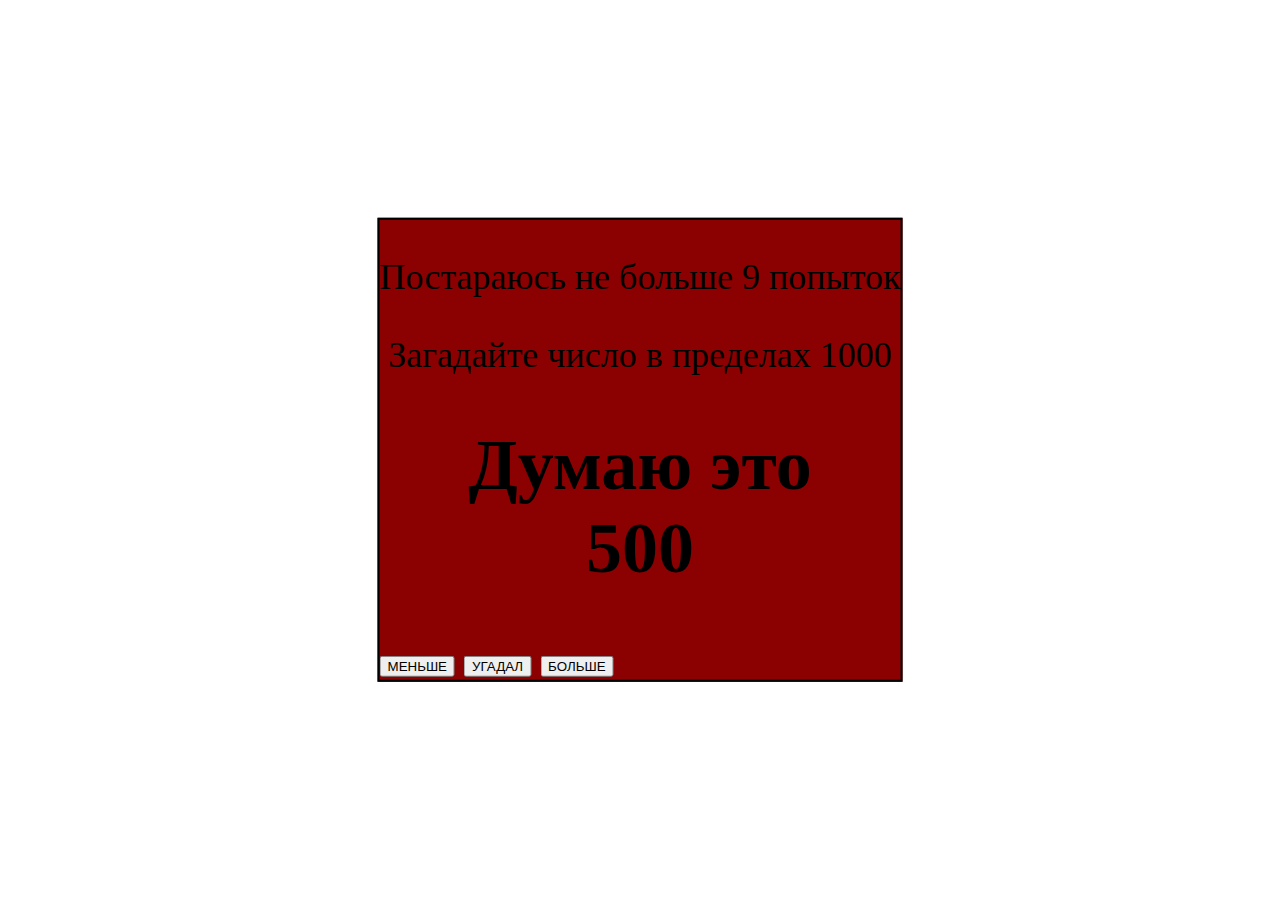
<file: index.html>
<!DOCTYPE html>
<html lang="en">
<head>
	<meta charset="UTF-8">
	<meta name="viewport" content="width=device-width, initial-scale=1.0">
	<link rel="stylesheet" href="find.css">
	<title>Find</title>
</head>
<body>

	<div class="center">
		<p class="predel">Постараюсь не больше 9 попыток</p>
		<p class="predel">Загадайте число в пределах 1000</p>
		<h1 class="number">ЧИСЛО</h1>
		<div class="buttons">
			<button class="btn1">МЕНЬШЕ</button>
			<button class="btn2">УГАДАЛ</button>
			<button class="btn3">БОЛЬШЕ</button>
		</div>
	</div>
	

	<script src="find.js"></script>
</body>
</html>
</file>
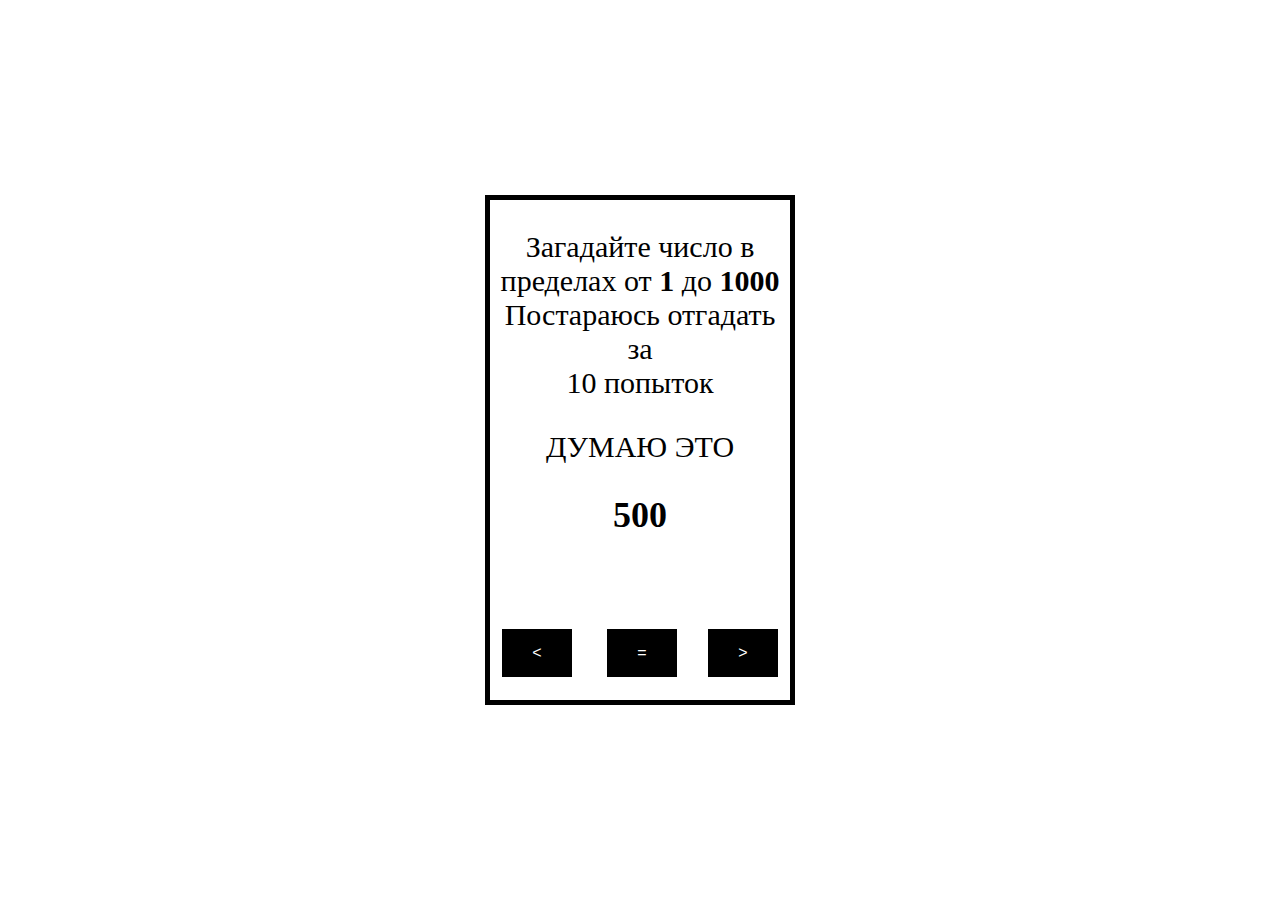
<file: findUserNumberMobile/index.html>
<!DOCTYPE html>
<html lang="ru">
<head>
	<meta charset="UTF-8">
	<meta name="viewport" content="width=device-width, initial-scale=1.0">
	<link rel="stylesheet" href="find.css">
	<title>Find</title>
</head>
<body>

	<div class="center">
		<p class="predel">Загадайте число в пределах от <strong>1</strong> до <strong>1000</strong> <br>Постараюсь отгадать за <br>10 попыток</p>
		<p class="predel" id="win">ДУМАЮ ЭТО</p>
		<h1 class="number"></h1>
		<div class="buttons">
			<button class="btn1">&lt;</button>
			<button class="btn2">=</button>
			<button class="btn3">&gt;</button>
		</div>
	</div>
	

	<script src="find.js"></script>
</body>
</html>
</file>
<file: find.css>
body {
	font-size: 36px;
}

.center {
	background-color: darkred;
	border: solid 2px;
	position: absolute;
	top: 50%;
	left: 50%;
	transform: translate(-50%, -50%);

}

.number {
	text-align: center;
}

.predel {
	text-align: center;
}
</file>
<file: findUserNumberMobile/find.css>
body {
	font-size: 30px;
}

.center {
	width: 300px;
	height: 500px;
	background-color: white;
	border: solid 5px;
	position: absolute;
	top: 50%;
	left: 50%;
	transform: translate(-50%, -50%);

}

.number {
	text-align: center;
	font-size: 36px;
	border-color: 5px red;
}

.predel {
	text-align: center;
}

.btn1, .btn2, .btn3 {
	width: 70px;
    background-color: black;
    border: none;
    color: white;
    padding: 15px;
    text-align: center;
    text-decoration: none;
    display: inline-block;
    font-size: 16px;
    margin: 4px 2px;
    cursor: pointer;
}

.btn1:hover, .btn2:hover, .btn3:hover {
    color: red;
}

.btn1 {
	position: absolute;
	left: 10px;
	top: 85%;
}

.btn2 {
	position: absolute;
	left: 50%;
	top: 85%;
	transform: translate(-50%);
}

.btn3 {
	position: absolute;
	right: 10px;
	top: 85%;
}
</file>
